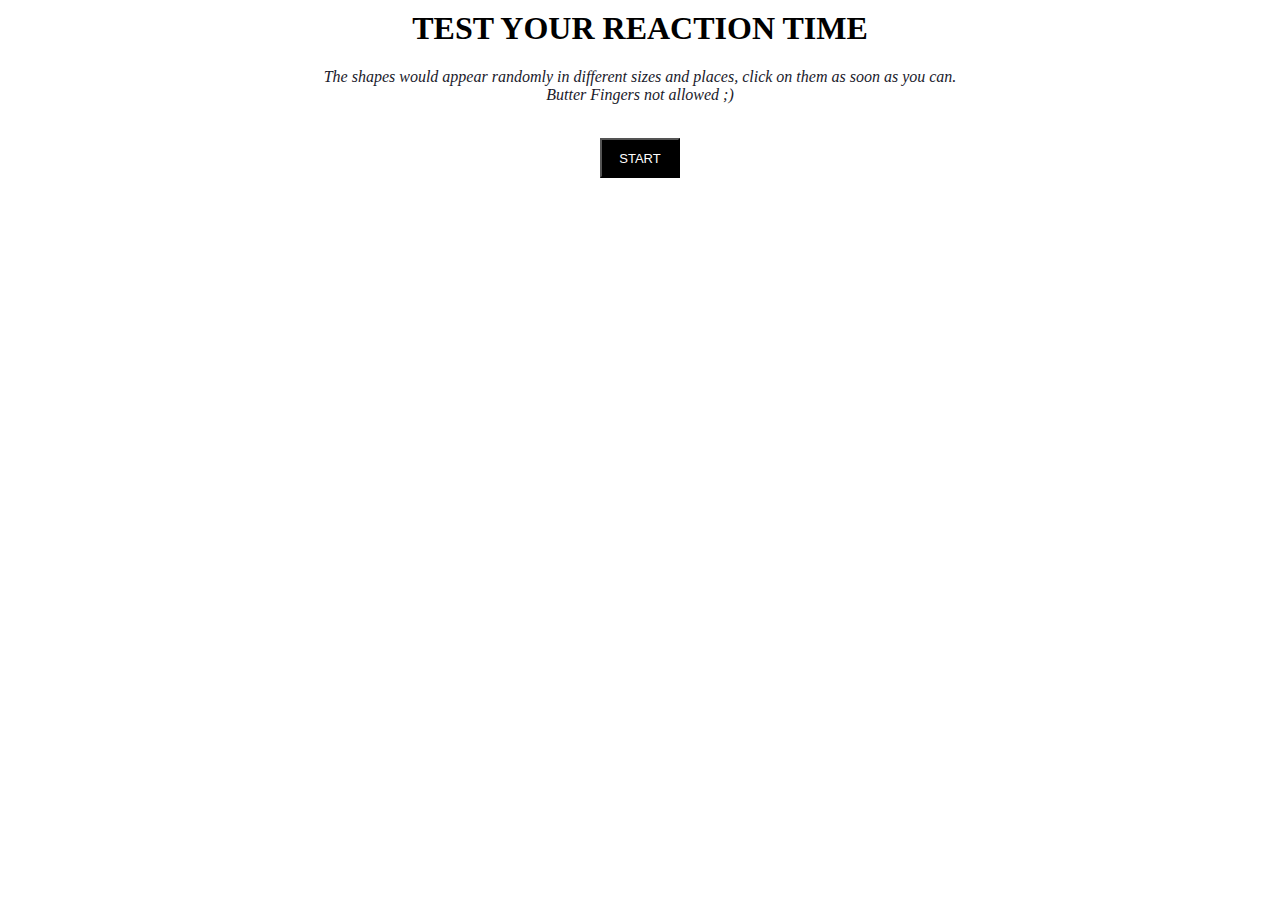
<file: index.html>
<html>
<head>

<meta charset="UTF-8">
<meta name="viewport" content="width=device-width, initial-scale:1.0">
<title> 
Reaction Time
</title>

<link rel="stylesheet" type="text/css" href="style.css">
</head>

<body>
<h1> TEST YOUR REACTION TIME </h1>

<p class="intro"> <i>The shapes would appear randomly in different sizes and places, click on them as soon as you can. <br> Butter Fingers not allowed ;) </i></p>
<br>
<center> <button id="start"> START </button>
<br>
<br>
<br>

<div id="display"> </div>

<div id="shapes"> </div>

<script type="text/javascript" src="script.js"> </script>
</body>
</html>
</file>
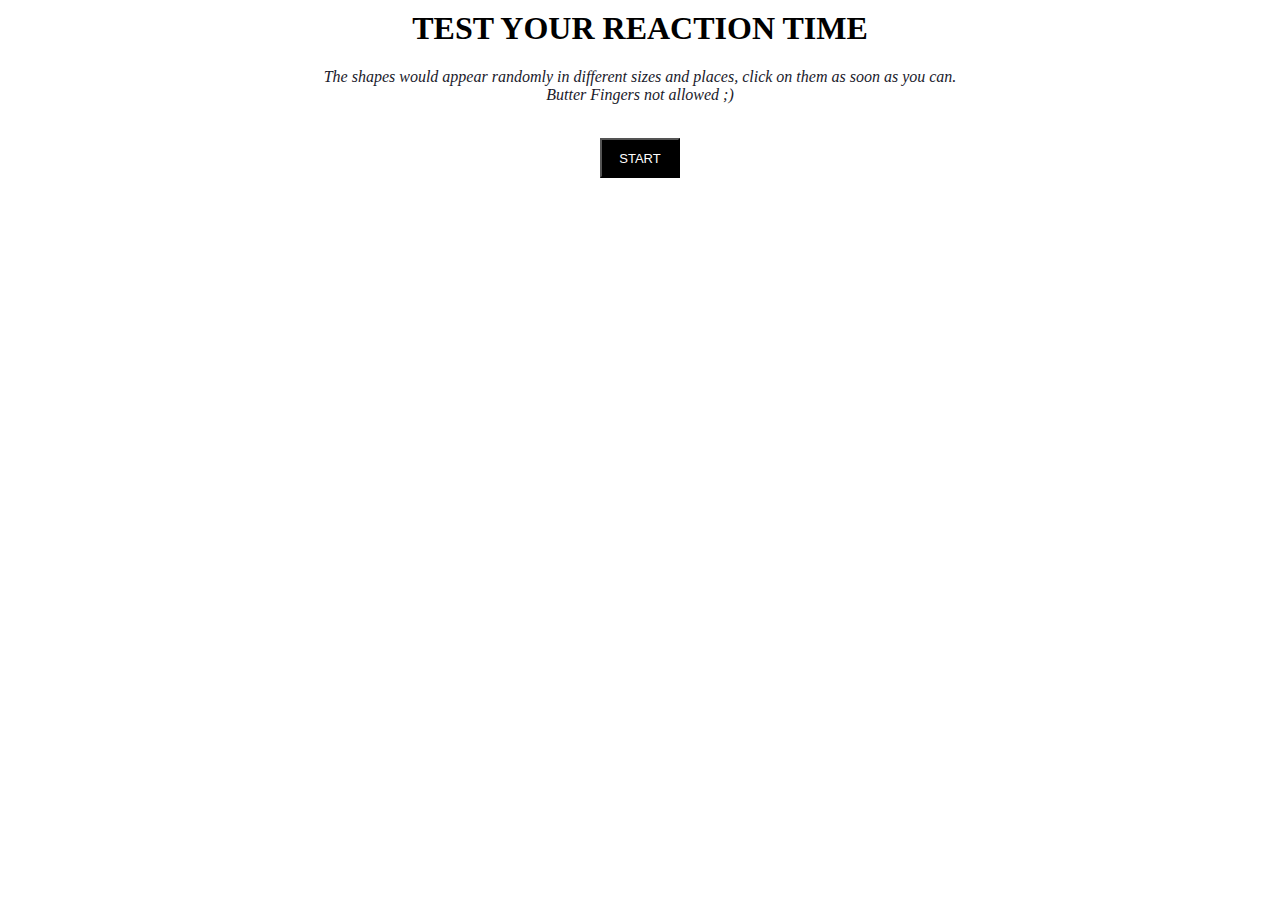
<file: Reaction-Time.html>
<html>
<head>

<meta charset="UTF-8">
<meta name="viewport" content="width=device-width, initial-scale:1.0">
<title> 
Reaction Time
</title>

<link rel="stylesheet" type="text/css" href="style.css">
</head>

<body>
<h1> TEST YOUR REACTION TIME </h1>

<p class="intro"> <i>The shapes would appear randomly in different sizes and places, click on them as soon as you can. <br> Butter Fingers not allowed ;) </i></p>
<br>
<center> <button id="start"> START </button>
<br>
<br>
<br>

<div id="display"> </div>

<div id="shapes"> </div>

<script type="text/javascript" src="script.js"> </script>
</body>
</html>
</file>
<file: style.css>
h1{
text-align: center;
margin-top: 10px;
font-family: Georgia, serif;}

.intro{
text-align: center;
text-transform: italic;
color: #1a1a2b;
}


#display{

padding: 30px;
width: 800px;
margin: auto;

}

#shapes{
position:relative;
display: none;
}

#start{
	width: 80px;
	height: 40px;
	text-align: center;
	display: inline-block;
	font-size: 13px;
	background-color: Black;
	color: white;
	cursor: pointer;
}
</file>
